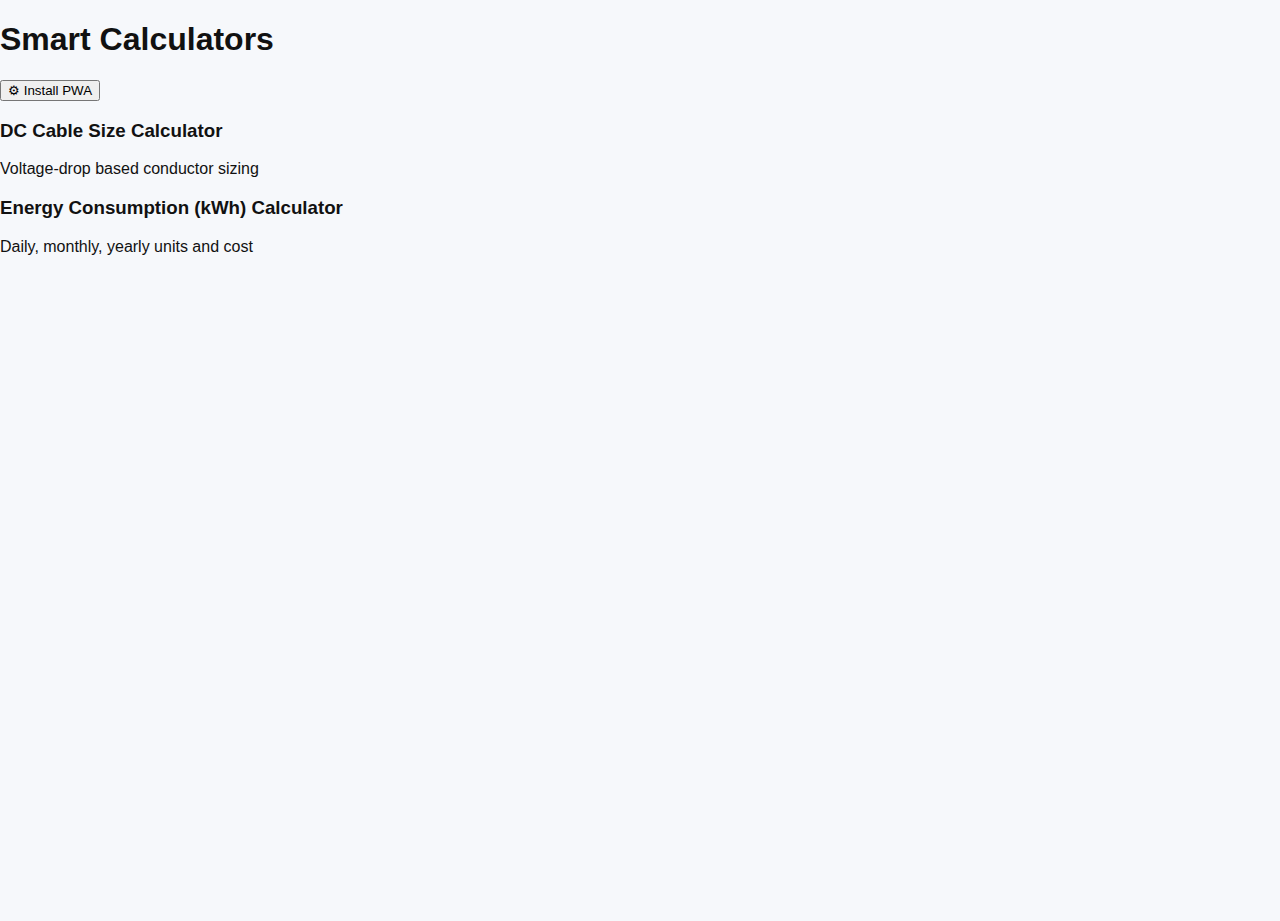
<file: index.html>
<!DOCTYPE html>
<html lang="en">
<head>
<meta charset="UTF-8">
<meta name="viewport" content="width=device-width, initial-scale=1.0">
<title>Smart Calculators by Adnan Rafiq</title>
<link rel="stylesheet" href="style.css">
</head>
<body>
<header>
  <h1>Smart Calculators</h1>
  <button id="installBtn">⚙ Install PWA</button>
</header>
<main id="calculatorList"></main>
<div id="calculatorContainer"></div>
<script src="script.js"></script>
</body>
</html>
</file>
<file: style.css>
/* Light theme, professional layout */
:root{
  --bg:#f6f8fb;
  --panel:#ffffff;
  --muted:#6b7280;
  --accent:#0b74de;
  --shadow: 0 6px 18px rgba(16,24,40,0.06);
  --radius:12px;
  --gap:18px;
  --max-width:1100px;
  --font-sans: "Segoe UI", Roboto, "Helvetica Neue", Arial, sans-serif;
}

*{box-sizing:border-box}
html,body{height:100%;margin:0;font-family:var(--font-sans);background:var(--bg);color:#111}
.app-header{
  display:flex;align-items:center;justify-content:space-between;padding:14px 20px;max-width:var(--max-width);margin:18px auto;background:transparent
}
.brand{display:flex;align-items:center;gap:12px}
.logo{
  width:52px;height:52px;border-radius:14px;background:linear-gradient(135deg,var(--accent),#5bd3ff);display:flex;align-items:center;justify-content:center;color:white;font-weight:700;font-size:18px;
  box-shadow:var(--shadow)
}
.brand-text .title{font-weight:700;font-size:16px}
.brand-text .subtitle{font-size:12px;color:var(--muted)}

.header-actions{display:flex;gap:8px;align-items:center}

/* buttons */
.btn{padding:8px 12px;border-radius:10px;border:0;cursor:pointer;font-weight:600}
.btn.ghost{background:#fff;color:var(--accent);border:1px solid rgba(11,116,222,0.12);box-shadow:0 4px 10px rgba(11,116,222,0.04)}
.btn.primary{background:var(--accent);color:#fff;box-shadow:0 6px 18px rgba(11,116,222,0.18)}

.layout{max-width:var(--max-width);margin:18px auto;display:flex;gap:var(--gap);padding:0 20px;min-height:68vh}

/* nav / menu */
.nav{
  width:260px;flex-shrink:0;background:var(--panel);border-radius:var(--radius);padding:12px;box-shadow:var(--shadow);overflow:auto;transition:all .28s ease;
}
.nav.menu-closed{width:0;padding:0;margin:0;border-radius:0;overflow:hidden}

/* menu item */
.menu-item{display:flex;gap:12px;align-items:center;padding:12px;border-radius:10px;cursor:pointer;margin-bottom:8px}
.menu-item:hover{background:#f0f6ff}
.menu-item .icon{width:44px;height:44;border-radius:8px;background:linear-gradient(135deg,#fff,#f4fbff);display:flex;align-items:center;justify-content:center;border:1px solid #eef6ff}
.menu-item .meta .title{font-weight:700}
.menu-item .meta .desc{font-size:13px;color:var(--muted)}

/* content area */
.content{flex:1;background:var(--panel);border-radius:var(--radius);padding:22px;box-shadow:var(--shadow);min-height:420px;overflow:auto}

/* welcome / cards */
.welcome-card{max-width:780px;margin:0 auto;padding:18px;border-radius:10px;background:linear-gradient(180deg,#fff,#fbfeff);box-shadow:inset 0 1px 0 rgba(255,255,255,0.6)}
.welcome-card h2{margin-top:0}
.welcome-card .ack{color:var(--muted);margin-top:12px;font-size:13px}

/* form layout used by calculators */
.form-grid{display:grid;grid-template-columns: repeat(2, minmax(0,1fr));gap:12px 18px;align-items:start}
.form-row{grid-column:1 / -1}
label{display:block;font-weight:600;margin-bottom:6px}
.input,select,textarea{width:100%;padding:12px;border-radius:10px;border:1px solid #e6eef8;font-size:14px}
.controls{display:flex;gap:12px;margin-top:12px}
.result{margin-top:16px;padding:14px;border-radius:10px;background:#fbfeff;border:1px solid #e8f6ff}
.result h4{margin:0 0 8px 0}
.small{font-size:13px;color:var(--muted)}

/* helper visuals */
.code{display:inline-block;background:#f1f5f9;padding:6px 10px;border-radius:6px;font-family:monospace}

/* responsive */
@media(max-width:920px){
  .form-grid{grid-template-columns:1fr}
  .nav{position:relative;width:100%}
  .layout{flex-direction:column;padding:0 14px}
  .nav.menu-closed{display:none}
}
</file>
